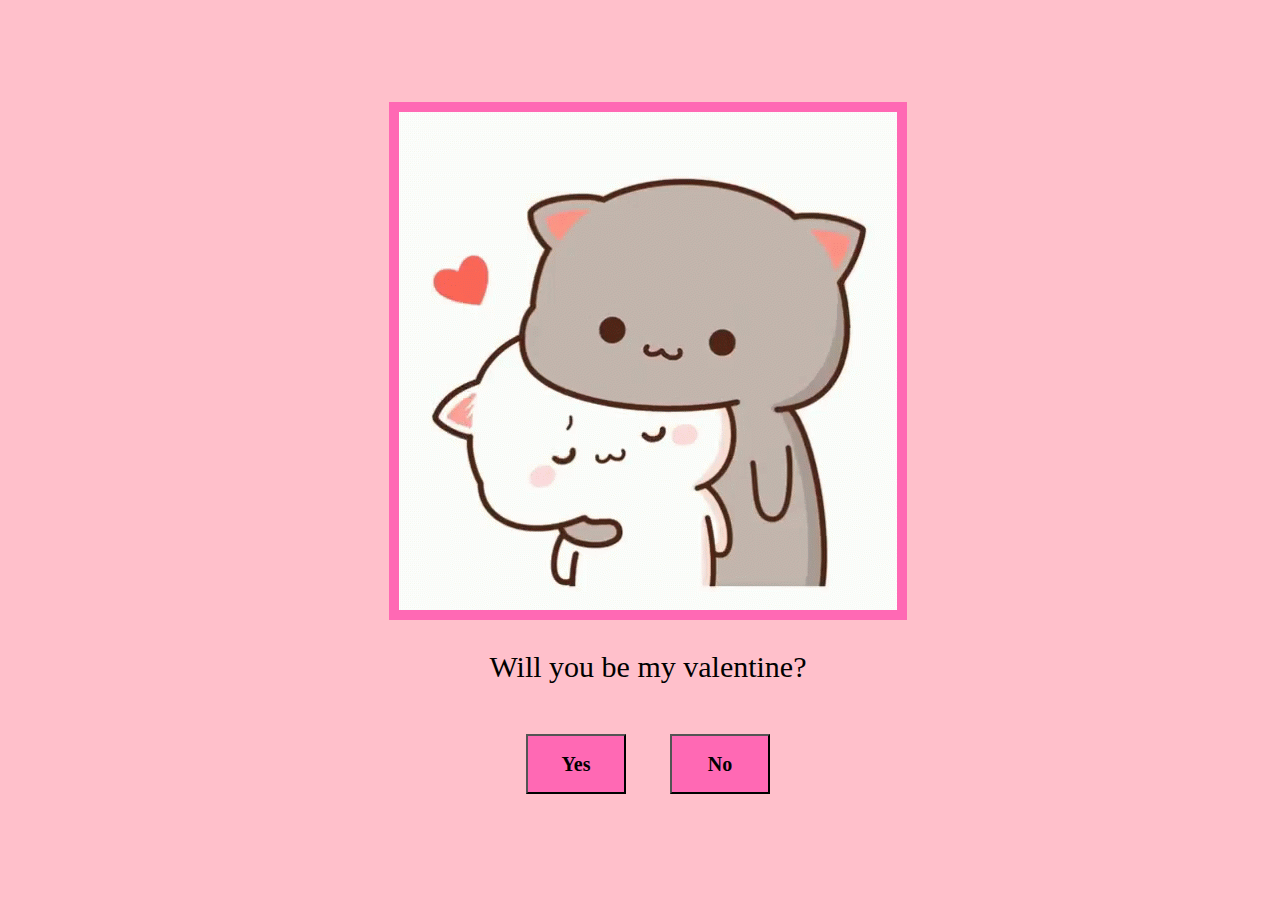
<file: index.html>
<!DOCTYPE html>
<html lang="en">
<head>
    <meta charset="UTF-8">
    <title>yuvi</title>
    <link rel="stylesheet" href="style.css">
    <script src="script.js"></script>
</head>
<body>
    <div class="container">
        <img class="mainImg" src="cat-cute.gif">
        <p>
            Will you be my valentine?
        </p>
        <div>
            <a href="yes.html"><button><strong>Yes</strong></button></a>
            <button onclick="move(this)"><strong>No</strong></button>
        </div>

    </div>
</body>
</html>
</file>
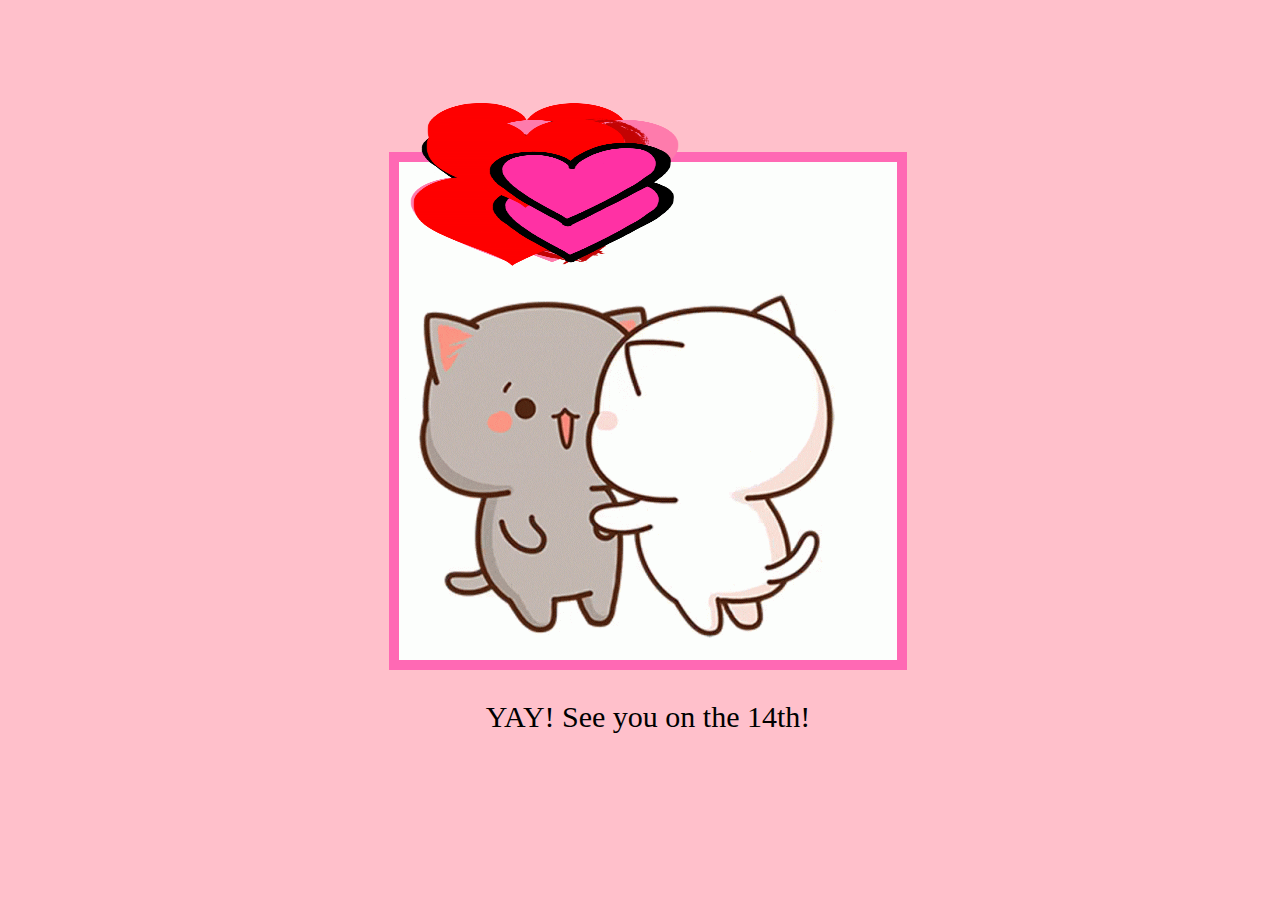
<file: yes.html>
<!DOCTYPE html>
<html lang="en">
<head>
    <meta charset="UTF-8">
    <title>Mwah <3</title>
    <link rel="stylesheet" href="style.css">
</head>
<body>
    <div class="container">
        <img class="mainImg" src="mwah.gif" height="498" width="498"/>
        <p>YAY! See you on the 14th!</p>
    </div>
    
    <img class="heart" src="1.png" height="90" width="25"/>
    <img class="heart" src="2.png" height="90" width="25"/>
    <img class="heart" src="3.png" height="90" width="25"/>
    <img class="heart" src="4.png" height="90" width="25"/>
    <img class="heart" src="1.png" height="90" width="25"/>
    <img class="heart" src="2.png" height="90" width="25"/>
    <img class="heart" src="3.png" height="90" width="25"/>
    <img class="heart" src="4.png" height="90" width="25"/>
    <img class="heart" src="1.png" height="90" width="25"/>
    <img class="heart" src="2.png" height="90" width="25"/>
    <img class="heart" src="3.png" height="90" width="25"/>
    <img class="heart" src="4.png" height="90" width="25"/>
    
</body>
<script>
    var img = document.getElementsByClassName("heart")
    for (let i = 0; i < img.length; i++) {
        var j = 0;
        let int = setInterval(func=>{
            j++;
            if (j>1){
                clearInterval(int)
            }
        },100)
        var number = Math.random();
        img[i].style.position = 'absolute'
        img[i].style.top = '-100px'
        img[i].style.left = number*100 + 300 + "px";
        img[i].style.width = '200px'
        img[i].style.margin = '100px'


        setInterval(fall,(Math.random() + 0.5) * 5,img[i])

        console.log(number)

    }
    function fall(elem) {
        var pos = Number(elem.style.top.split("px")[0]);
        elem.style.top = pos + 1 + "px";
        if (pos > 800)
            elem.style.top = "-30px";
    }
</script>
</html>
</file>
<file: style.css>
p{
    font-size: 30px;
}
body{
    display: flex;
    justify-content: center;
    align-items: center;
    background-color: pink;
    width: 100%;
    min-height: 100vh;

}
.container{
    width: 500px;
    display: flex;
    flex-direction: column;
    align-items: center;
    justify-content: center;
}
.mainImg{
    border: 10px hotpink solid;
}
button{
    width: 100px;
    height: 60px;
    font-size: 20px;
    font-family: "Edwardian Script ITC";
    background-color: hotpink;
    margin: 20px;
    text-align: center;
}
</file>
